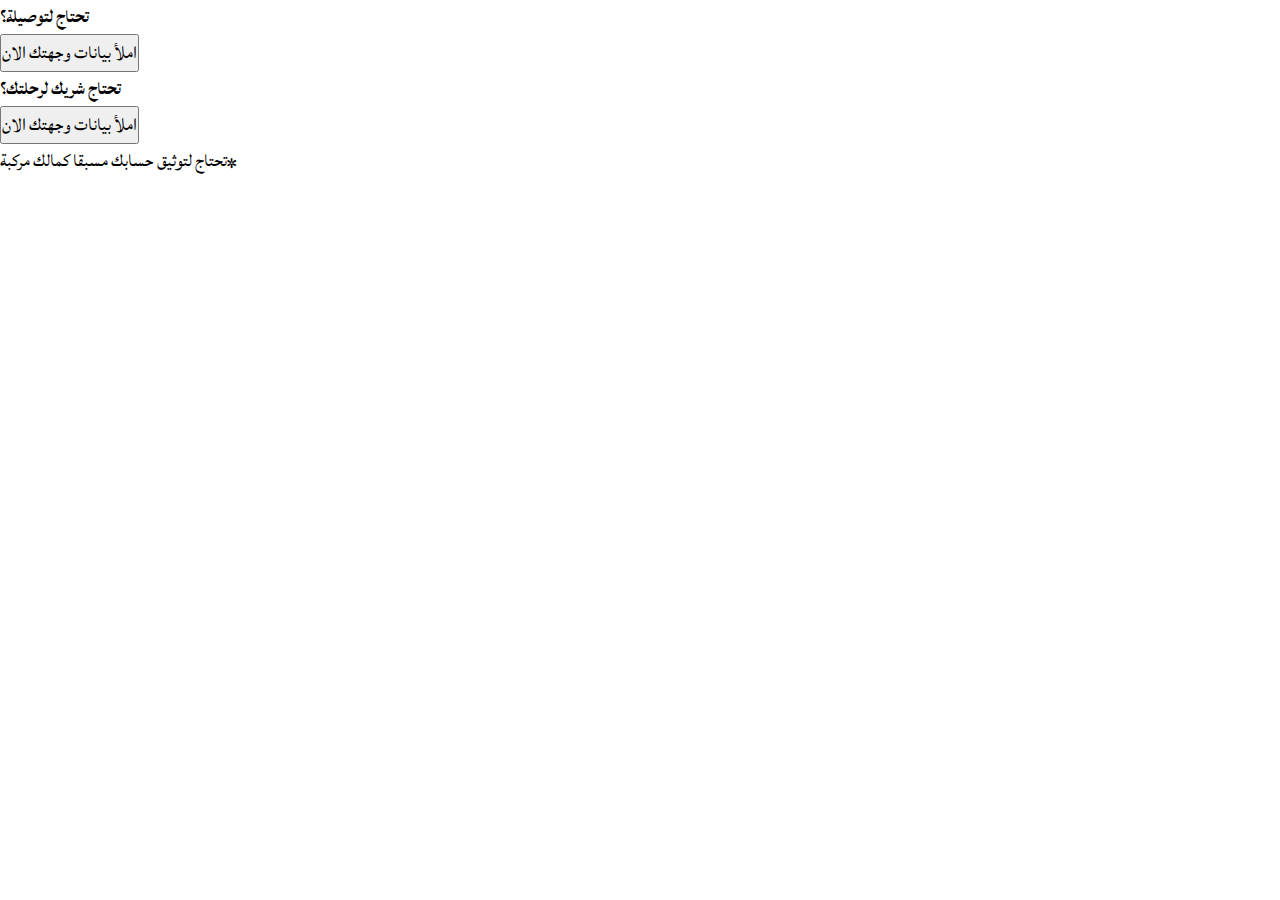
<file: choose.html>
<!DOCTYPE html>
<html lang="en">

<head>
    <meta charset="UTF-8">
    <meta name="author" content="Asad Asad">
    <meta name="description" content="Wasselni Sign Up Page">
    <meta http-equiv="X-UA-Compatible" content="IE=edge">
    <link rel="icon" href="img/wasselni_logo_trans_notext.png" type="image/x-icon">
    <link rel="stylesheet" href="css/style.css" type="text/css">
    <link rel="stylesheet" href="https://cdn.jsdelivr.net/npm/bootstrap-icons@1.3.0/font/bootstrap-icons.css" />
    <meta name="viewport" content="width=device-width, initial-scale=1.0">
    <title>اختر</title>
</head>

<body>
    <div>
        <p>
            <h3>تحتاج لتوصيلة؟</h3>
        </p>
        <a href="pickride.html"> <input type="button" value="املأ بيانات وجهتك الان"></a>

    </div>
    <div>
        <p>
            <h3>تحتاج شريك لرحلتك؟</h3>
        </p>
        <a href="_blanck"> <input type="button" value="املأ بيانات وجهتك الان"></a>
        <p>تحتاج لتوثيق حسابك مسبقا كمالك مركبة*</p>

    </div>

</body>

</html>
</file>
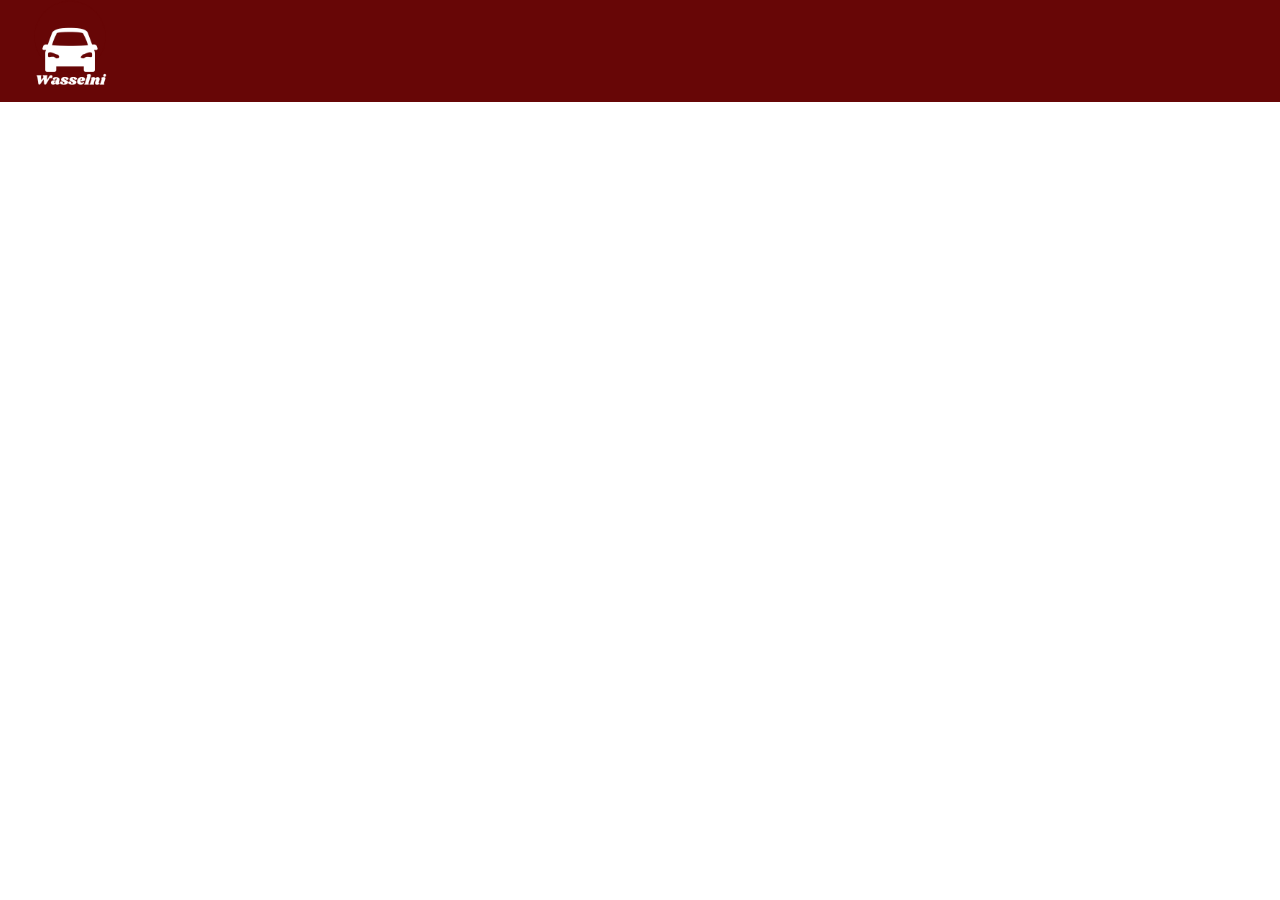
<file: orders.html>
<!DOCTYPE html>
<html lang="ar">

<head>
    <meta charset="UTF-8">
    <meta name="author" content="Asad Asad">
    <meta name="description" content="Wasselni Sign in Page">
    <meta http-equiv="X-UA-Compatible" content="IE=edge">
    <link rel="icon" href="img/wasselni_logo_trans_notext.png" type="image/x-icon">
    <link rel="stylesheet" href="css/style.css" type="text/css">
    <link rel="stylesheet" href="https://cdn.jsdelivr.net/npm/bootstrap-icons@1.3.0/font/bootstrap-icons.css" />
    <meta name="viewport" content="width=device-width, initial-scale=1.0">
    <title>الطلبات</title>
</head>

<body>
        <header>
            <nav>
                <a href="index.html">
                    <div class="logo">
                        <img src="img/nav_logo.png" alt="wasselni logo for navbar" width="90px" height="90px" />
                    </div>
                </a>
            </nav>
        </header>
        <main>





            
        </main>
        <footer>
            <nav class="footernav">
                <a href="Profile.html"><img src="img/user_512px.png" alt="profile logo">البروفايل</a>
                <a href="orders.html"><img src="img/order_512px.png" alt="orders logo">الطلبات </a>
                <a href="index.html"><img src="img/home_512px.png" alt="home page logo">الرئيسية</a>
            </nav>
        </footer>
        <script src="js/script.js"></script>
</body>

</html>
</file>
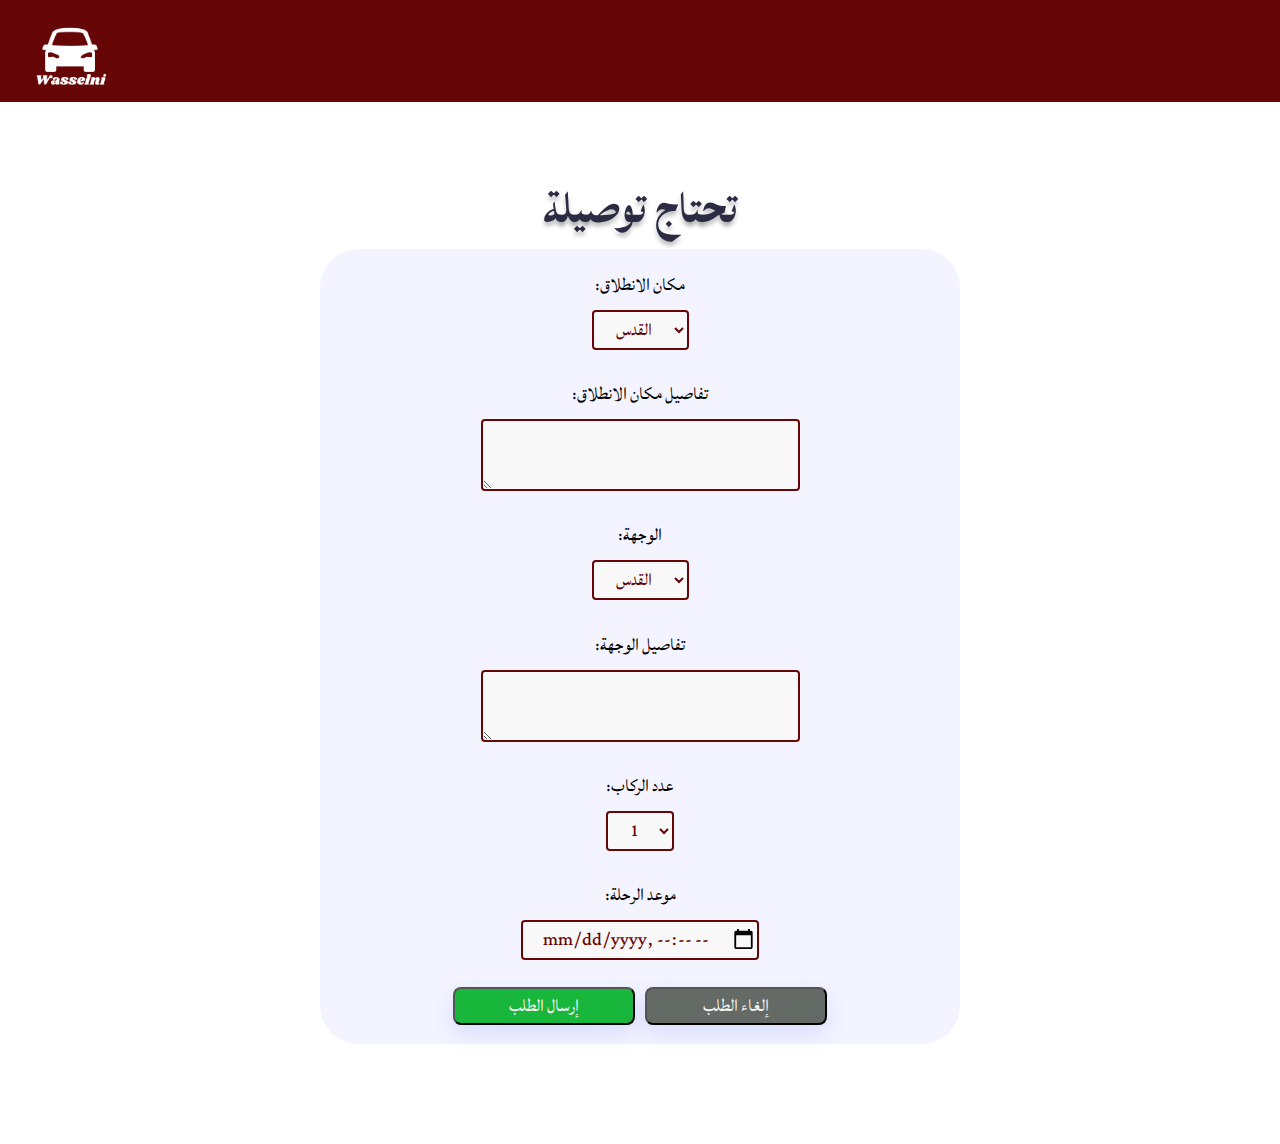
<file: tripform.html>
<!DOCTYPE html>
<html lang="ar">

<head>
  <meta charset="UTF-8">
  <meta name="author" content="Asad Asad">
  <meta name="description" content="Wasselni trip details form Page">
  <meta http-equiv="X-UA-Compatible" content="IE=edge">
  <link rel="icon" href="img/wasselni_logo_trans_notext.png" type="image/x-icon">
  <link rel="stylesheet" href="css/style.css" type="text/css">
  <link rel="stylesheet" href="https://cdn.jsdelivr.net/npm/bootstrap-icons@1.3.0/font/bootstrap-icons.css" />
  <meta name="viewport" content="width=device-width, initial-scale=1.0">
  <title>البحث عن رحلة</title>
</head>

<body>
  <header>
    <nav>
      <a href="index.html">
        <div class="logo">
          <img src="img/nav_logo.png" alt="wasselni logo for navbar" width="90px" height="90px" />
        </div>
      </a>
    </nav>
  </header>
  <main>
    <h1 class="formtitle">تحتاج توصيلة</h1>
    <form action="https://httpbin.org/post" method="post">
      <div class="divdesign tripformflex">
        <p>
          <label for="origin">:مكان الانطلاق</label>
          <select name="origin" id="origin">
            <option>القدس</option>
            <option>جنين</option>
            <option>نابلس</option>
            <option>رام الله والبيرة</option>
            <option>طوباس</option>
            <option>طولكرم</option>
            <option>قلقيلية</option>
            <option>سلفيت</option>
            <option>أريحا</option>
            <option>بيت لحم</option>
            <option>الخليل</option>
          </select>
        </p>
        <p>
          <label for="origin_details">:تفاصيل مكان الانطلاق</label>
          <textarea dir="rtl" name="origin_details" id="origin_details" cols="30" rows="2"></textarea>
        </p>
        <p>
          <label for="destination">:الوجهة</label>
          <select name="destination" id="destination">
            <option>القدس</option>
            <option>جنين</option>
            <option>نابلس</option>
            <option>رام الله والبيرة</option>
            <option>طوباس</option>
            <option>طولكرم</option>
            <option>قلقيلية</option>
            <option>سلفيت</option>
            <option>أريحا</option>
            <option>بيت لحم</option>
            <option>الخليل</option>
          </select>
        </p>
        <p>
          <label for="destination_details">:تفاصيل الوجهة</label>
          <textarea dir="rtl" name="destination_details" id="destination_details" cols="30" rows="2"></textarea>
        </p>
        <p>
          <label for="passengers_num">:عدد الركاب</label>
          <select name="passengers_num" id="passengers_num">
            <option>1</option>
            <option>2</option>
            <option>3</option>
            <option>4</option>
          </select>
        </p>
        <p>
          <label for="Date_Time">:موعد الرحلة</label>
          <input type="datetime-local" id="Date_Time" name="Date_Time">
        </p>
        <p>
          <button class="submit tripsubmit" type="submit">إرسال الطلب</button>
          <button onclick="location.href='index.html'" class="cancelsubmit tripsubmit" type="reset">إلغاء الطلب</button>
        </p>
      </div>
    </form>
    <footer>
      <nav class="footernav">
        <a href="Profile.html"><img src="img/user_512px.png" alt="profile logo">البروفايل</a>
        <a href="orders.html"><img src="img/order_512px.png" alt="orders logo">الطلبات </a>
        <a href="index.html"><img src="img/home_512px.png" alt="home page logo">الرئيسية</a>
      </nav>
  </main>
  </footer>
  <script src="js/script.js"></script>
</body>

</html>
</file>
<file: css/style.css>
@import url("https://fonts.googleapis.com/css2?family=Lateef&display=swap");
* {
  padding: 0;
  margin: 0;
  font-family: "Lateef", serif;
  box-sizing: border-box;
  font-size: 1.2rem;
}
section {
  max-width: 1200px;
  margin: auto;
  text-align: center;
}

.note {
  text-align: center;
}

#OldFormDataWasSaved {
  width: 50%;
  margin-bottom: 10px;
}

#copyrightname {
  color: #b61919;
  font-size: 1.5rem;
}
h1 {
  margin-top: 70px;
  text-align: center;
  color: #2b2b43;
  top: 94px;
  font-size: 3rem;
  line-height: 4rem;
  letter-spacing: 0.1rem;
  text-shadow: 0px 4px 4px rgba(0, 0, 0, 0.25);
}
.signform input:not([type="checkbox"]) {
  color: black;
  margin-top: 5px;
  margin-bottom: 5px;
  padding-left: 1rem;
  padding-right: 1rem;
  height: 40px;
  background: #f6f6f6;
  border-radius: 88px;
}

.signsubmit {
  padding: auto 50px;
  color: #fff;
  text-align: center;
  width: 25%;
  background: #b61919;
  box-shadow: 0px 8px 20px rgba(78, 96, 255, 0.16);
  border-radius: 8px;
}

.signsubmit:disabled {
  color: black;
  background: gray;
}

.updatesubmit {
  margin: auto;
  color: #fff;
  padding: 10px;
  text-align: center;
  background: #b61919;
  box-shadow: 0px 8px 20px rgba(78, 96, 255, 0.16);
  border-radius: 8px;
}
.updatesubmit:hover {
  cursor: pointer;
  color: white;
}

a {
  text-decoration: none;
  cursor: pointer;
  color: #b61919;
}

a:visited {
  color: #b61919;
}
a:hover,
a:focus {
  color: #b61919;
}
a:active {
  color: #b61919;
}

.signform i {
  z-index: 2;
  margin-left: -35px;
  cursor: pointer;
  position: absolute;
}

nav {
  display: flex;
  flex-flow: row wrap;
  align-items: center;
  justify-content: space-between;
  background-color: #670606;
  width: 100%;
  z-index: 2;
  width: 100%;
  margin-bottom: 10px;
}
.topnav {
  top: 0;
}
nav ul li,
nav a {
  list-style-type: none;
  display: inline-block;
  padding: 0px 25px;
  color: whitesmoke !important;
}

.footernav {
  display: none;
}
.signform input:valid {
  border: 2px solid green;
}

.signform input:invalid {
  border: 2px solid #670606;
  text-align: left;
}

.tripformflex.divdesign {
  display: flex;
  flex-flow: column nowrap;
  align-items: center;
  background-color: #f3f4ff;
  border-radius: 2rem;
  padding-bottom: 1rem;
  width: 50%;
  margin: auto;
  margin-bottom: 100px;
}

.divdesign {
  background-color: #f3f4ff;
  border-radius: 2rem;
  padding-bottom: 1rem;
  width: 50%;
  margin: auto;
}
.tripformflex p {
  text-align: center;
  padding-top: 1rem;
  display: flex;
  flex-flow: column nowrap;
}

.tripformflex p:last-child {
  flex-flow: row;
  width: 60%;
}
.tripformflex .tripsubmit {
  margin: 0px 5px;
  padding-left: 2rem;
  padding-right: 2rem;
  width: 100%;
  color: whitesmoke;
  background: #19b63c;
  box-shadow: 0px 8px 20px rgba(78, 96, 255, 0.16);
  border-radius: 8px;
}

.tripformflex .cancelsubmit {
  background: #646a65;
}

/* textarea,
.tripformflex input[type="datetime-local"] {
  resize: none;
  border: 1px solid #c7c8d2;
  border-radius: 8px;
} */

/* .tripformflex select,
.tripformflex option {
  padding-left: 90px;
  padding-right: 90px;
  border: 1px solid #c7c8d2;
  border-radius: 8px;
  text-align: center;
} */

.mainscreendiv {
  display: flex;
  flex-flow: column nowrap;
  align-items: center;
  width: 50%;
  margin: auto;
  margin-bottom: 10px;
  background: #f3f4ff;
}

.title {
  font-size: 1.5rem;
  color: #2b2b43;
}

.mainscreenbuttonride {
  margin-top: 10px;
  background: #19b63c;
  box-shadow: 0px 8px 20px rgba(78, 96, 255, 0.16);
  border-radius: 8px;
  color: white;
  width: 50%;
}

.driverform {
  background: #1c19b6;
}

.rednote {
  color: #b61919;
}

.error {
  color: #d8000c;
  background-color: #ffbaba;
  border-radius: 10px;
  width: 25%;
  margin: auto;
  margin-bottom: 10px;
  border: 1px solid black;
}

.update_profile_form > div {
  width: 100%;
  padding: 10px;
}

/* .form_error span {
  width: 80%;
  height: 35px;
  margin: 3px 10%;
  font-size: 1.1em;
  color: #D83D5A;
}
.form_error {
  border: 1px solid #D83D5A !important;
} */

.modal {
  display: none; /* Hidden by default */
  position: fixed; /* Stay in place */
  z-index: 1; /* Sit on top */
  padding-top: 100px; /* Location of the box */
  left: 0;
  top: 0;
  width: 100%; /* Full width */
  height: 100%; /* Full height */
  overflow: auto; /* Enable scroll if needed */
  background-color: rgb(0, 0, 0); /* Fallback color */
  background-color: rgba(0, 0, 0, 0.4); /* Black w/ opacity */
}

/* Modal Content */
.modal-content {
  background-color: #fefefe;
  margin: auto;
  padding: 20px;
  border: 1px solid #888;
  width: 80%;
}

/* The Close Button */
.modalclose {
  color: #aaaaaa;
  float: right;
  font-size: 28px;
  font-weight: bold;
}

.modalclose:hover,
.modalclose:focus {
  color: #000;
  text-decoration: none;
  cursor: pointer;
}

#updateusers {
  text-align: center;
}

.userstable {
  border-collapse: collapse;
  border-spacing: 0;
  width: 100%;
  border: 1px solid #ddd;
}

.userstable th,
.userstable td {
  text-align: left;
  padding: 8px;
}

.isDisabled {
  color: currentColor;
  cursor: not-allowed;
  opacity: 0.5;
  text-decoration: none;
}
.buttonToLink {
  background: none;
  border: none;
  color: red;
}

.buttonToLink:hover {
  background: none;
  text-decoration: underline;
}
.userstable tr:nth-child(even) {
  background-color: #f2f2f2;
}

button:disabled,
button[disabled] {
  border: 1px solid #999999;
  background-color: #cccccc;
  color: #666666;
}

.filtertripsForm {
  display: flex;
  justify-content: space-evenly;
  align-items: center;
  padding: 1rem;
  border-top: 1px solid #ccc;

  width: 50%;
  flex-flow: row-reverse nowrap;
  margin: auto;
  direction: rtl;
  /* top: 10px; */
  margin-top: 20px;
}

.update_profile_form {
  display: flex;
  flex-flow: column nowrap;
  align-items: center;
  width: 70%;
  margin: auto;
  margin-bottom: 10px;
  background: #f3f4ff;
}

@media screen and (max-width: 768px) {
  h1 {
    margin-top: 0px;
    margin-bottom: 0px;
  }
  .signsubmit {
    width: 75%;
  }
  .footernav {
    display: flex;
    flex-wrap: nowrap;
    flex-direction: row;
    justify-content: space-evenly;
    position: fixed;
    margin-bottom: 0px;
    left: 0;
    bottom: 0;
    width: 100%;
    padding: 5px;
    font-size: 1.2rem;
  }
  .footernav a {
    display: flex;
    flex-flow: column nowrap;
    align-items: center;
  }
  .footernav img {
    filter: brightness(0) invert(1);
    width: 36px;
    height: 36px;
    display: block;
  }
  .tripformflex .tripsubmit {
    margin: 0px 5px;
  }
  .tripformflex p:last-child {
    width: 80%;
  }
  .tripformflex {
    display: flex;
    flex-flow: column nowrap;
    align-items: center;
    background-color: #f3f4ff;
    border-radius: 2rem;
    padding-bottom: 1rem;
    width: 100%;
  }
  .mainscreendiv {
    width: 100%;
  }
  .formtitle {
    display: none;
  }
  main {
    padding-bottom: 100px;
  }
  .error {
    width: 95%;
  }
  #headernavlinks {
    display: none !important;
  }
  #headernav a {
    margin: auto;
  }
  .tripformflex.divdesign {
    width: 80%;
  }
  .filtertripsForm {
    width: 100%;
  }
}

#Order-list {
  list-style: none;
  width: 40rem;
  max-width: 90%;
  margin: 1rem auto;
  padding: 0;
}

.Order-element {
  margin: auto;
  box-shadow: 0 2px 8px rgba(0, 0, 0, 0.26);
  border-radius: 10px;
  margin-bottom: 10px;
  background-color: white;
  border: 4px solid #670606;
}
.Order-element.DONE {
  background-color: lightgreen;
}

.Order-element h2,
.Order-element p {
  font-size: 1.25rem;
  padding-left: 0.5rem;
}

.Order-element__info h2 {
  flex-basis: 100%;
  color: #383838;
  margin-top: 25px;
}

.Order-element__info {
  border-radius: 10px 0 0 10px;
  display: flex;
  flex-flow: row wrap;
  flex-direction: row-reverse;
  align-items: center;
  text-align: center;
  overflow: hidden;
  padding: 1rem;
  position: relative;
}

.Order-element__info p {
  color: black;
  display: inline;
  width: 50%;
}

.Order-element__info p:last-child {
  width: 100%;
}

input[type="text"],
input[type="tel"],
input[type="email"],
textarea,
input[type="datetime-local"],
select,
input[type="password"] {
  margin: 8px 0;
  box-sizing: border-box;
  border: 2px solid #670606;
  border-radius: 4px;
  background-color: #f8f8f8;
  color: #670606;
  text-align: center;
}

input[type="file"] {
  display: block;
  padding: 12px 20px;
  margin: 8px 0;
  box-sizing: border-box;
  border: 2px solid #670606;
  border-radius: 4px;
  background-color: #f8f8f8;
  color: #670606;
}

#canceledits {
  background-color: gray;
  color: white;
  border: 2px solid gray;

  text-align: center;
}

.card {
  background: white;
  border-radius: 10px;
  box-shadow: 0 2px 8px rgba(0, 0, 0, 0.26);
  margin-top: 1.5rem;
}

.Order-element__actions {
  display: flex;
  justify-content: space-evenly;
  align-items: center;
  padding: 1rem;
  border-top: 1px solid #ccc;
  text-align: center;
  font-size: 1rem;
}

.btn {
  font: inherit;
  padding: 0.5rem 1.5rem;
  border: 1px solid #670606;
  background: #670606;
  color: white;
  border-radius: 6px;
  box-shadow: 0 1px 8px rgba(0, 0, 0, 0.26);
  cursor: pointer;
  margin: 0 0.5rem;
}

.btn.btn--alt {
  background-color: rgba(94, 90, 90, 0.548);
  color: white;
  border: none;
  border-radius: 10px;
}

.btn.btn--accept {
  background-color: green;
  color: white;
  border: none;
  border-radius: 10px;
}

/* .btn:hover,
.btn:active {
  background: #670606;
  border-color: #670606;
} */

.btn--passive {
  color: #670606;
  background: transparent;
  border: none;
  box-shadow: none;
}

.btn--passive:hover,
.btn--passive:active {
  background: #6706062d;
  color: black;
}

.btn--danger {
  background: #d30808;
  color: white;
  border-color: #d30808;
}

.btn--danger:hover,
.btn--danger:active {
  background: #ff3217;
  border-color: #ff3217;
}

.Order-element__info span {
  display: inline-block;
  position: absolute;
  top: 0px;
  left: 0px;
  padding: 0.5rem;
  width: 200px;
  text-align: center;
  color: white;
  padding: 0.25rem 0.5rem;
}

.Order-element__info .spantripdriver {
  background: #1c19b6;
}

.Order-element__info .spantrippartner {
  background: rgba(0, 128, 0, 0.712);
}

.Order-element__info .spantrippartner::after {
  content: "طلب توصيلة";
}
.Order-element__info .spantripdriver::after {
  content: "طلب شريك";
}

.accepttripdriverbutton::after {
  content: "الإنضمام للرحلة";
}

.btn.accepttripdriverbutton {
  background: #1c19b6;
}
.btn.finishtripbutton {
  background: #670606;
}
.accepttrippartnerbutton::after {
  content: "قبول الطلب";
}

.Order-element__status {
  display: flex;
  justify-content: space-evenly;
  align-items: center;
  padding: 1rem;
}

.submitter_image {
  width: 15%;
  position: absolute;
  border: 25%;
  border-radius: 50%;
  top: 10px;
  right: 10px;
}
</file>
